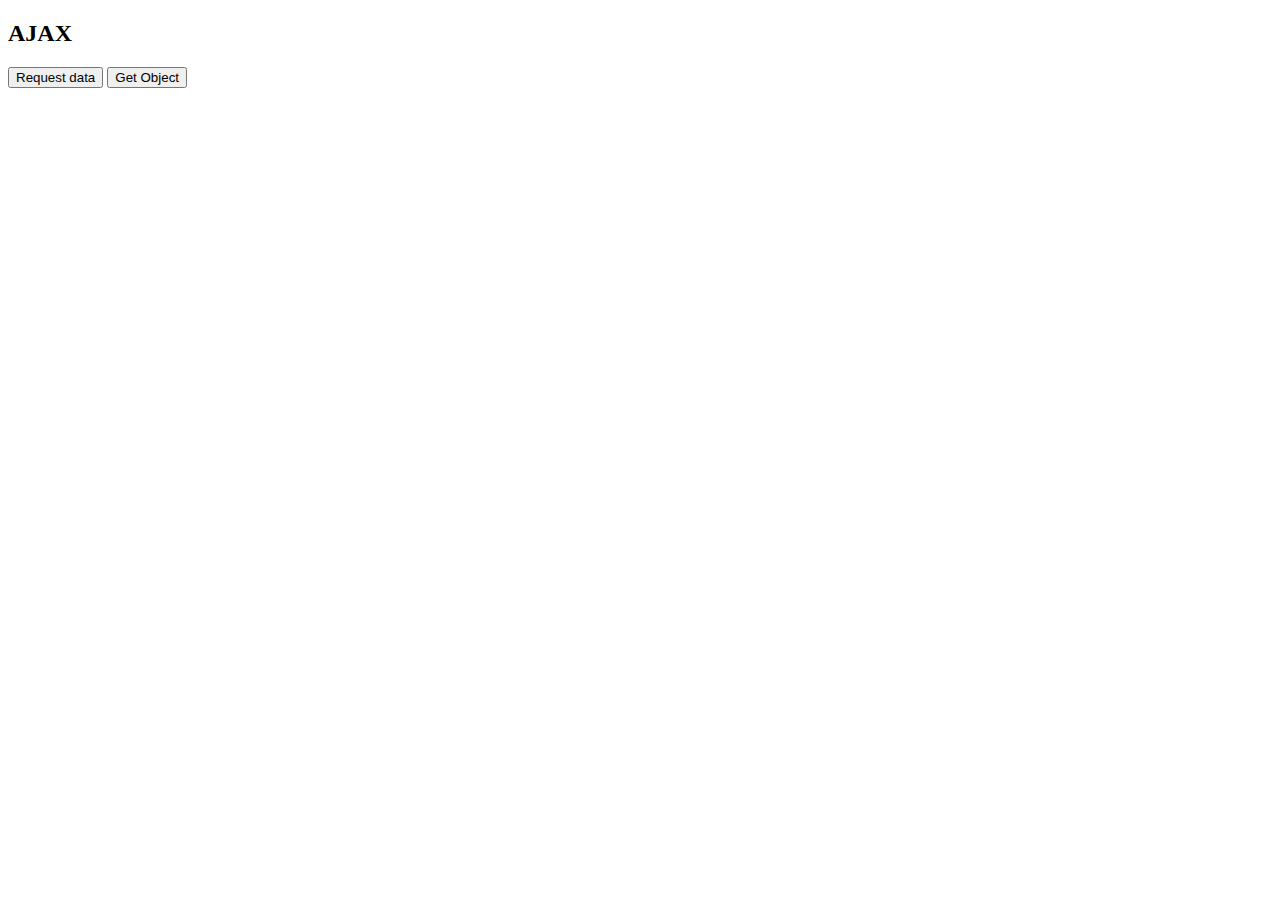
<file: index.html>
<!DOCTYPE html> <!--THIS FILE SENDS DATA IN FORM OF OBJECT VIA GET METHOD TO SCRIPT.PY (FOR CHANGING, SEE xmlttp.open() ) LABELED AS 'OBJECT' WITH OUT QUOTES,
you have to set it as python variable
also it features another function which sends, via get method, thing called, giveObject=true, so server should return object and in response (idk how u give response in
python, its 'echo' for php) it should set, variable stored in it (sent via first call), to a javascript variable called 'one' without quotes, i think setting
will be done on this side, you have to just return object, not sure though, i m thinking that u are sending object only and i can access it through 
responseText so i am just setting 'one' to it, but if it fails, u may need to change it :P sorry. -->
<!--loadXMLDoc() is for sending request, its name is not changed..idk why i haven't also another function is getObject, which asks you to send object back-->
<html>
<head>
<script>
function OneFunction(x) {
	this.a = x;
}

var one = new OneFunction(5);

function loadXMLDoc()
{
var xmlhttp;
if (window.XMLHttpRequest)
  {// code for IE7+, Firefox, Chrome, Opera, Safari
  xmlhttp=new XMLHttpRequest();
  }
else
  {// code for IE6, IE5
  xmlhttp=new ActiveXObject("Microsoft.XMLHTTP");
  }
xmlhttp.onreadystatechange=function()
  {
  if (xmlhttp.readyState==4 && xmlhttp.status==200)
    {
    document.getElementById("myDiv").innerHTML+=xmlhttp.responseText;
    }
  }
xmlhttp.open("GET","script.py?object="+one,true);
xmlhttp.send();
one = undefined;

}

function getObject() {
   var xmlhttp;
if (window.XMLHttpRequest)
  {// code for IE7+, Firefox, Chrome, Opera, Safari
  xmlhttp=new XMLHttpRequest();
  }
else
  {// code for IE6, IE5
  xmlhttp=new ActiveXObject("Microsoft.XMLHTTP");
  }
xmlhttp.onreadystatechange=function()
  {
  if (xmlhttp.readyState==4 && xmlhttp.status==200)
    {
    //document.getElementById("myDiv").innerHTML+=xmlhttp.responseText;
	one = xmlhttp.responseText;
	document.getElementById("myDiv").innerHTML+= one.x;
    }
  }
xmlhttp.open("GET","script.py?giveObject=true",true);
xmlhttp.send();
}

</script>
</head>
<body>

<h2>AJAX</h2>
<button type="button" onclick="loadXMLDoc()">Request data</button>
<button type="button" onclick="getObject()">Get Object</button>
<div id="myDiv"></div>
 
</body>
</html>
</file>
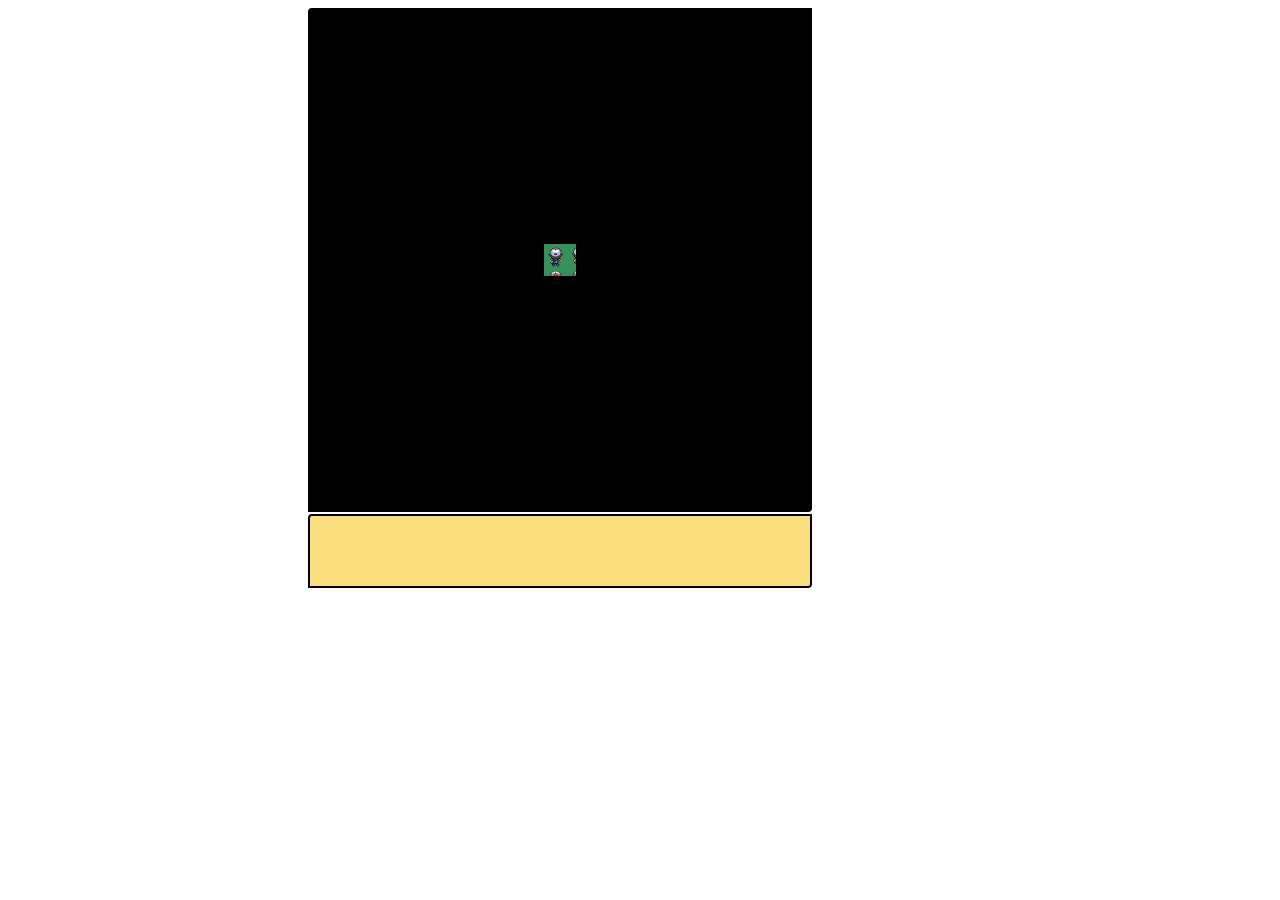
<file: game/index.html>
<!DOCTYPE html>
<html>
<head>
<title>Demo</title>
<!--Uniform Scripts-->
<script src="lib/crafty.js"></script><noscript>You need to have JavaScript enabled in order to play this game.</noscript>
<script src="lib/jquery.js"></script>
<script src="main.js"></script>
<script src="loader.js"></script>

<!--Map Specific Scripts-->
<script src="src/map1/scene_map1.js"></script>
<script src="lib/map1/components_try.js"></script>

<!--Local utility function script-->
<script>

  function loadEnter() {
	putMessage("X Greed Box: "+getGreedValue(pl.x)+ "<br>Y Greed Box: "+getGreedValue(pl.y));
  }
  function clearMSGBox() {
    document.getElementById("messageBox").innerHTML = "";
  }
  function putMessage(message, id) {
    if (id === undefined) {
      id = "messageBox";
    }
    document.getElementById(id).innerHTML = message;
    setScrollBarAtBottom();
  }
  function setScrollBarAtBottom() {
    var div = $("#messageBox");
    div.scrollTop( div.get(0).scrollHeight ); //Thanks to stackoverflow for this :)! 
  }
  function getGreedValue(axeis) {
    var greedBox =  Math.round(parseInt(axeis/32,10));
	return greedBox;
  }
</script>

<script>
   //initalizes the game
   window.addEventListener('load',Game.start);
</script>

</head>
<!-- HEAD TAG ENDS HERE -->

<!-- BODY TAG STARTS HERE-->
<body>
<link rel="stylesheet" type="text/css" href="css/utility.css">
<!--<link rel="stylesheet" type="text/css" href="css/main.css">-->
<!--<link rel="stylesheet" type="text/css" href="css/map1/game.css">-->
<style type="text/css" media="screen">
  #cr-stage {
     margin-left: 300px;
     border: 2px solid black;
     border-radius: 4px 0 4px 0;
  }
</style>

<audio autoplay>
  <source src="res/109 Route 29.mp3" type="audio/mpeg">
  Your browser does not support the audio element.
</audio>

<div id="cr-stage"></div>

<div id="messageBox"></div><!--
  <button id="enterbtn" onclick="loadEnter()" style="margin-left: 620px;">Enter</button>
  <div id="clearMSGBox" onclick="clearMSGBox()"> Clear </div>-->
</body>
</html>
</file>
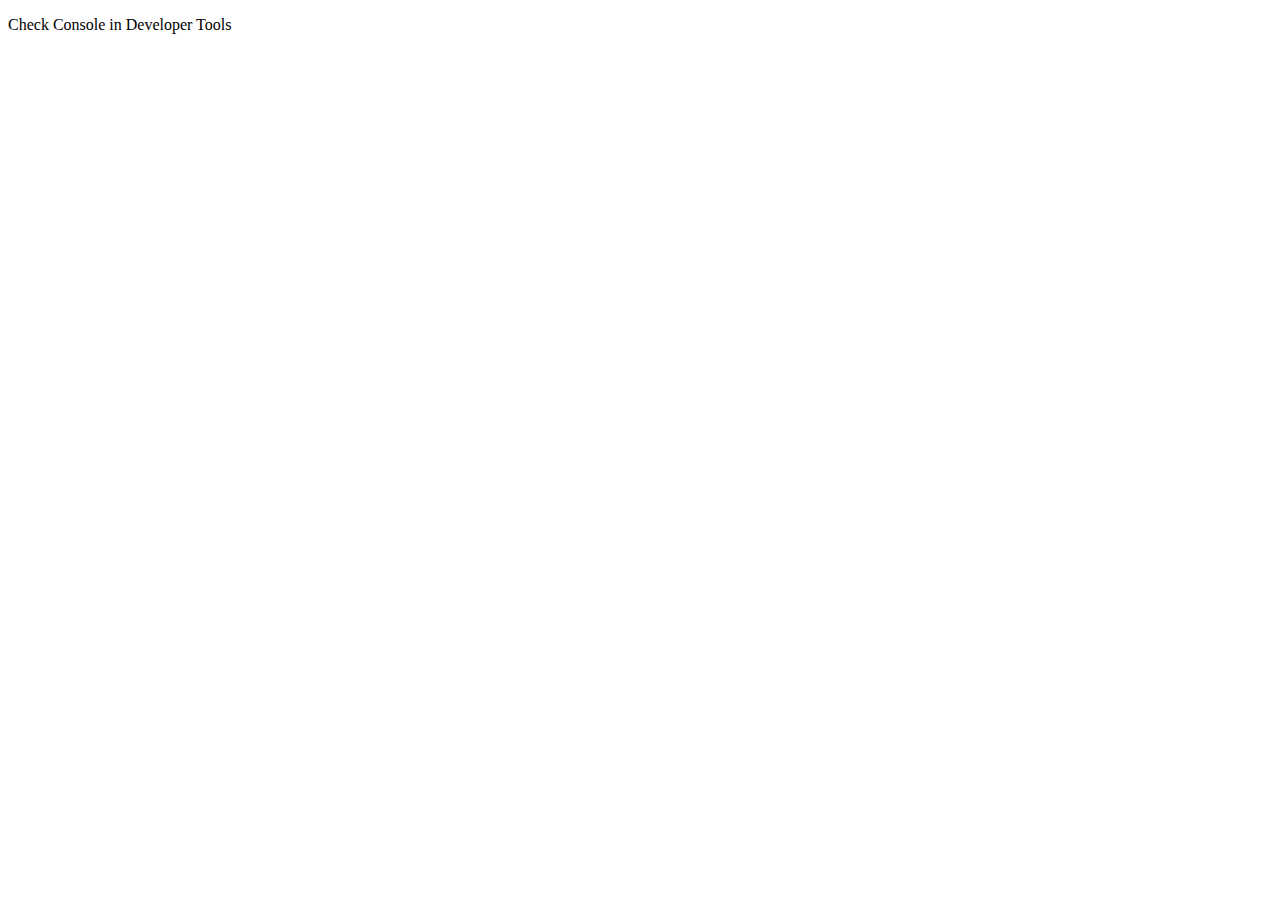
<file: BattleMechanics/me.html>
<!DOCTYPE html>
<head>
<title>Battle Script Console Testing.</title>
<script src="jquery.js"></script>
<script src="moveRef.js"></script>
<script src="otherRef.js"></script>
<script src="pokeRef.js"></script>

<script src="battleScript.js"></script>
</head>
<body>
<p>Check Console in Developer Tools</p>
</body>
</file>
<file: game/css/utility.css>
#messageBox {
	font-weight: bold;
	background-color: #F9DF7D;
	color: #3B3C3E;
	font-size: 12px;
	left: -1px;
	height:70px;
	margin-left: 300px;
	margin-top: 2px;
	border-bottom: 2px solid black;
	border-top: 2px solid black;
	border-right: 2px solid black;
	border-left: 2px solid black;
	border-radius: 4px 0 4px 0;
	width:500px;
	overflow:scroll;
	overflow-x:hidden;
}

#clearMSGBox {
  color:blue;
  margin-left: 680px;
  cursor: pointer;
}

#DivWithScroll{
	font-weight: bold;
	background-color: #F9DF7D;
	color: #3B3C3E;
	font-size: 12px;
	left: -1px;
	height:70px;
	margin-left: 300px;
	border-bottom: 2px solid black;
	border-right: 2px solid black;
	border-left: 2px solid black;
	border-radius: 4px 0 4px 0;
	width:400px;
	overflow:scroll;
	overflow-x:hidden;
}
</file>
